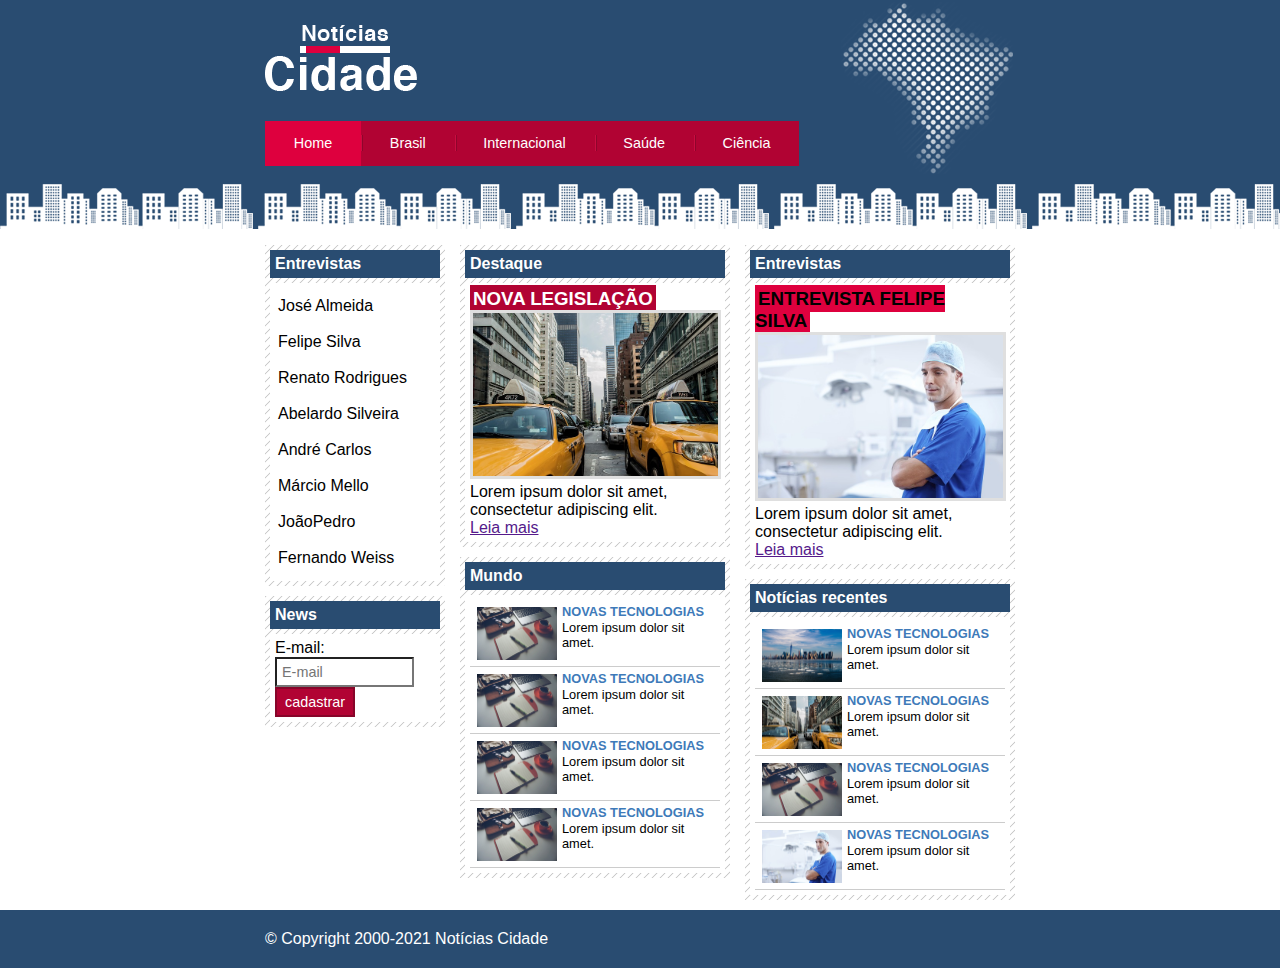
<file: index.html>
<!DOCTYPE html>
<html lang="pt-br">
<head>
    <meta charset="UTF-8">
    <title>Notícias Cidade</title>
    <link rel="stylesheet" type="text/css" href="css/style.css">
</head>
<body class="home">

    
    <div id="container">

        <!--Begining of header section -->
        <div id="top">
            <!--h1 with planned to favor accessibility-->
            <h1 class="logo">Notícias Cidade</h1>
            <ul id="navigation">
                <li class="first">
                    <a id="home" href="index.html">Home</a>
                </li>
                <li>
                    <a id="brazil" href="brazil.html">Brasil</a>
                </li>
                <li>
                    <a id="international" href="international.html">Internacional</a>
                </li>
                <li>
                    <a id="health" href="health.html">Saúde</a>
                </li>
                <li>
                    <a id="science" href="science.html">Ciência</a>
                </li>
            </ul>
        </div>
        <!--Ending of header section -->

        <!--Begining of content section -->
        <div id="content">

            <!--Begining of primary content section -->
            <div id="primary">
                <div class="box spotlight">
                    <h2>Destaque</h2>
                    <div class="content-box">
                        <h3>Nova legislação</h3>
                        <img class="main-img" src="image/taxi.jpg" alt="taxi" width="100%">
                        <p>Lorem ipsum dolor sit amet, consectetur adipiscing elit.</p>
                        <a href="">Leia mais</a>
                    </div>
                </div>

                <div class="box">
                    <h2>Mundo</h2>
                    <div class="content-box">
                        <ul id="news-list">
                            <li>
                                <a href="">
                                    <img src="image/tecnologia.jpg" alt="technology" width="80px">
                                    <h3>Novas tecnologias</h3>
                                    <p>Lorem ipsum dolor sit amet.</p>
                                </a>
                            </li>
                            <li>
                                <a href="">
                                    <img src="image/tecnologia.jpg" alt="technology" width="80px">
                                    <h3>Novas tecnologias</h3>
                                    <p>Lorem ipsum dolor sit amet.</p>
                                </a>
                            </li>
                            <li>
                                <a href="">
                                    <img src="image/tecnologia.jpg" alt="technology" width="80px">
                                    <h3>Novas tecnologias</h3>
                                    <p>Lorem ipsum dolor sit amet.</p>
                                </a>
                            </li>
                            <li>
                                <a href="">
                                    <img src="image/tecnologia.jpg" alt="technology" width="80px">
                                    <h3>Novas tecnologias</h3>
                                    <p>Lorem ipsum dolor sit amet.</p>
                                </a>
                            </li>
                        </ul>
                    </div>
                </div>

            </div>
            <!--Ending of primary content section -->

            <!--Begining of secondary content section -->
            <div id="secondary">
                <div class="box interview">
                    <h2>Entrevistas</h2>
                    <div class="content-box">
                        <h3>Entrevista Felipe Silva</h3>
                        <img class="main-img" src="image/doutor.jpg" alt="doctor" width="100%">
                        <p>Lorem ipsum dolor sit amet, consectetur adipiscing elit.</p>
                        <a href="">Leia mais</a>
                    </div>
                </div>

                <div class="box">
                    <h2>Notícias recentes</h2>
                    <div class="content-box">
                        <ul id="news-list">
                            <li>
                                <a href="">
                                    <img src="image/cidade.jpg" alt="city" width="80px">
                                    <h3>Novas tecnologias</h3>
                                    <p>Lorem ipsum dolor sit amet.</p>
                                </a>
                            </li>
                            <li>
                                <a href="">
                                    <img src="image/taxi.jpg" alt="taxi" width="80px">
                                    <h3>Novas tecnologias</h3>
                                    <p>Lorem ipsum dolor sit amet.</p>
                                </a>
                            </li>
                            <li>
                                <a href="">
                                    <img src="image/tecnologia.jpg" alt="technology" width="80px">
                                    <h3>Novas tecnologias</h3>
                                    <p>Lorem ipsum dolor sit amet.</p>
                                </a>
                            </li>
                            <li>
                                <a href="">
                                    <img src="image/doutor.jpg" alt="doctor" width="80px">
                                    <h3>Novas tecnologias</h3>
                                    <p>Lorem ipsum dolor sit amet.</p>
                                </a>
                            </li>
                        </ul>
                    </div>
                </div>
                <!--Ending of secondary content section -->

            </div>
            
            <!--Begining of lateral menu section -->
            <div id="lateral">
                <div class="box">
                    <h2>Entrevistas</h2>
                    <div class="content-box">
                        <ul>
                            <li><a href="">José Almeida</a></li>
                            <li><a href="">Felipe Silva</a></li>
                            <li><a href="">Renato Rodrigues</a></li>
                            <li><a href="">Abelardo Silveira</a></li>
                            <li><a href="">André Carlos</a></li>
                            <li><a href="">Márcio Mello</a></li>
                            <li><a href="">JoãoPedro</a></li>
                            <li><a href="">Fernando Weiss</a></li>
                        </ul>
                    </div>
                </div>

                <div class="box">
                    <h2>News</h2>
                    <div class="content-box">
                        <form>
                            <div>
                                <label for="email">E-mail:</label>
                                <input id="email" placeholder="E-mail" type="text" name="email">
                            </div>
                            <div>
                                <input class="submit" type="submit" value="cadastrar">
                            </div>
                        </form>
                    </div>
                </div>

            </div>
            <!--Ending of lateral menu section -->

        </div>
        <!--Ending of content section -->

    </div>

    <footer>
        <div id="footer-content">
            &copy; Copyright 2000-2021 Notícias Cidade
        </div>
    </footer>
    
    
</body>
</html>
</file>
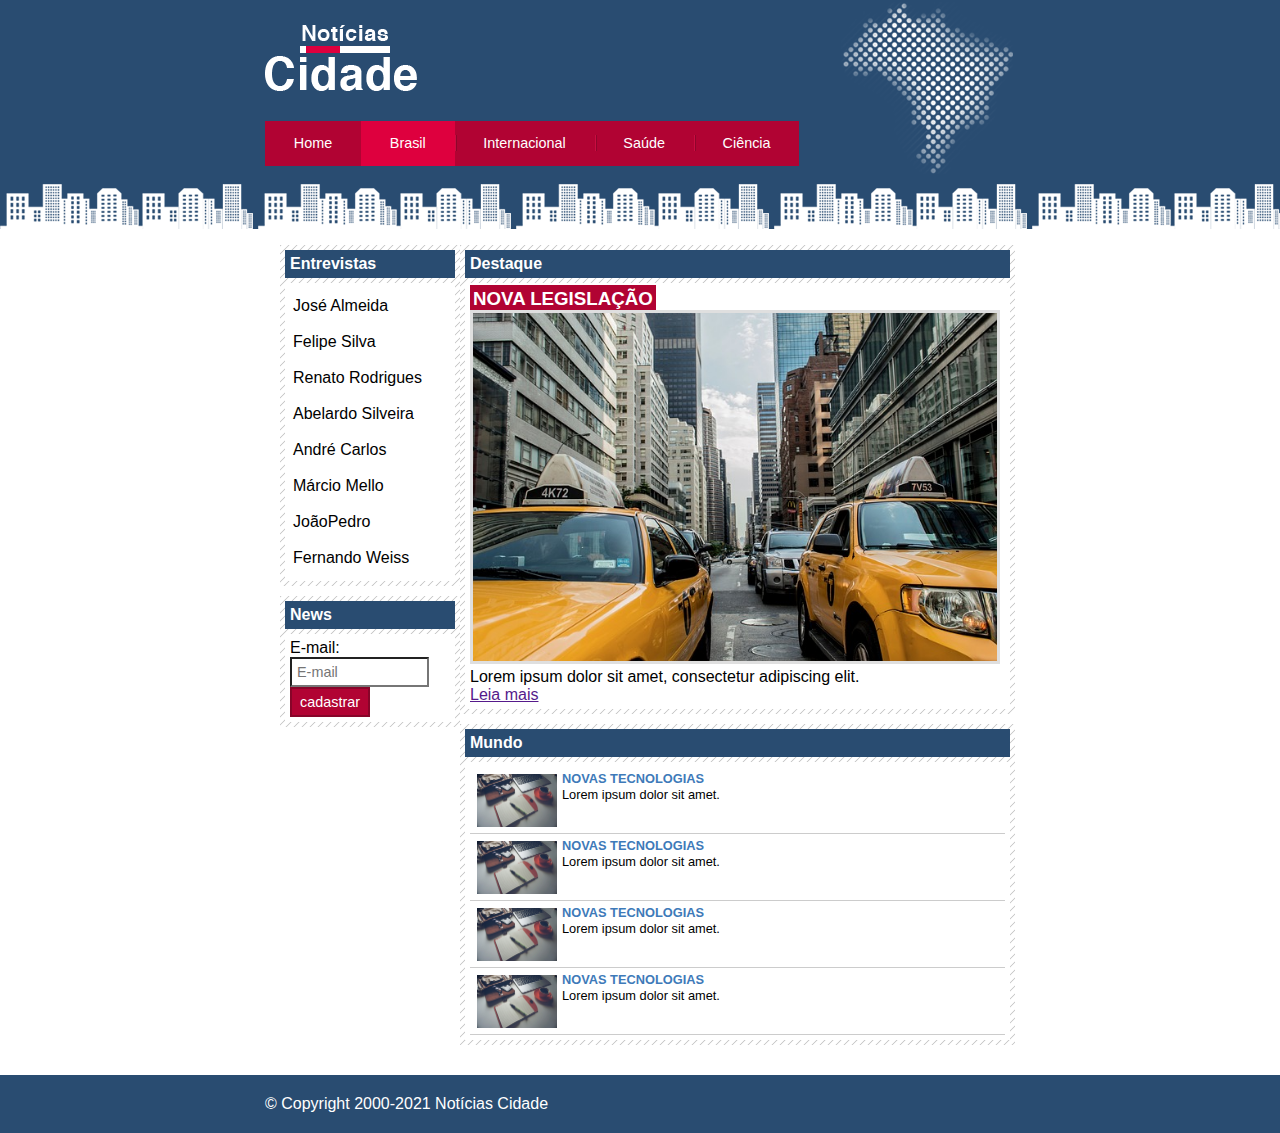
<file: brazil.html>
<!DOCTYPE html>
<html lang="pt-br">
<head>
    <meta charset="UTF-8">
    <title>Notícias Cidade</title>
    <link rel="stylesheet" type="text/css" href="css/style.css">
</head>
<body id="two-columns" class="brazil">
    
    <div id="container">

        <!--Begining of header section -->
        <div id="top">
            <!--h1 with planned to favor accessibility-->
            <h1 class="logo">Notícias Cidade</h1>
            <ul id="navigation">
                <li class="first">
                    <a id="home" href="index.html">Home</a>
                </li>
                <li>
                    <a id="brazil" href="brazil.html">Brasil</a>
                </li>
                <li>
                    <a id="international" href="international.html">Internacional</a>
                </li>
                <li>
                    <a id="health" href="health.html">Saúde</a>
                </li>
                <li>
                    <a id="science" href="science.html">Ciência</a>
                </li>
            </ul>
        </div>
        <!--Ending of header section -->

        <!--Begining of content section -->
        <div id="content">

            <!--Begining of primary content section -->
            <div id="primary">
                <div class="box spotlight">
                    <h2>Destaque</h2>
                    <div class="content-box">
                        <h3>Nova legislação</h3>
                        <img class="main-img" src="image/taxi.jpg" alt="taxi" width="100%">
                        <p>Lorem ipsum dolor sit amet, consectetur adipiscing elit.</p>
                        <a href="">Leia mais</a>
                    </div>
                </div>

                <div class="box">
                    <h2>Mundo</h2>
                    <div class="content-box">
                        <ul id="news-list">
                            <li>
                                <a href="">
                                    <img src="image/tecnologia.jpg" alt="technology" width="80px">
                                    <h3>Novas tecnologias</h3>
                                    <p>Lorem ipsum dolor sit amet.</p>
                                </a>
                            </li>
                            <li>
                                <a href="">
                                    <img src="image/tecnologia.jpg" alt="technology" width="80px">
                                    <h3>Novas tecnologias</h3>
                                    <p>Lorem ipsum dolor sit amet.</p>
                                </a>
                            </li>
                            <li>
                                <a href="">
                                    <img src="image/tecnologia.jpg" alt="technology" width="80px">
                                    <h3>Novas tecnologias</h3>
                                    <p>Lorem ipsum dolor sit amet.</p>
                                </a>
                            </li>
                            <li>
                                <a href="">
                                    <img src="image/tecnologia.jpg" alt="technology" width="80px">
                                    <h3>Novas tecnologias</h3>
                                    <p>Lorem ipsum dolor sit amet.</p>
                                </a>
                            </li>
                        </ul>
                    </div>
                </div>

            </div>
            <!--Ending of primary content section -->
            
            <!--Begining of lateral menu section -->
            <div id="lateral">
                <div class="box">
                    <h2>Entrevistas</h2>
                    <div class="content-box">
                        <ul>
                            <li><a href="">José Almeida</a></li>
                            <li><a href="">Felipe Silva</a></li>
                            <li><a href="">Renato Rodrigues</a></li>
                            <li><a href="">Abelardo Silveira</a></li>
                            <li><a href="">André Carlos</a></li>
                            <li><a href="">Márcio Mello</a></li>
                            <li><a href="">JoãoPedro</a></li>
                            <li><a href="">Fernando Weiss</a></li>
                        </ul>
                    </div>
                </div>

                <div class="box">
                    <h2>News</h2>
                    <div class="content-box">
                        <form>
                            <div>
                                <label for="email">E-mail:</label>
                                <input id="email" placeholder="E-mail" type="text" name="email">
                            </div>
                            <div>
                                <input class="submit" type="submit" value="cadastrar">
                            </div>
                        </form>
                    </div>
                </div>

            </div>
            <!--Ending of lateral menu section -->

        </div>
        <!--Ending of content section -->

    </div>

    <footer>
        <div id="footer-content">
            &copy; Copyright 2000-2021 Notícias Cidade
        </div>
    </footer>    
    
</body>
</html>
</file>
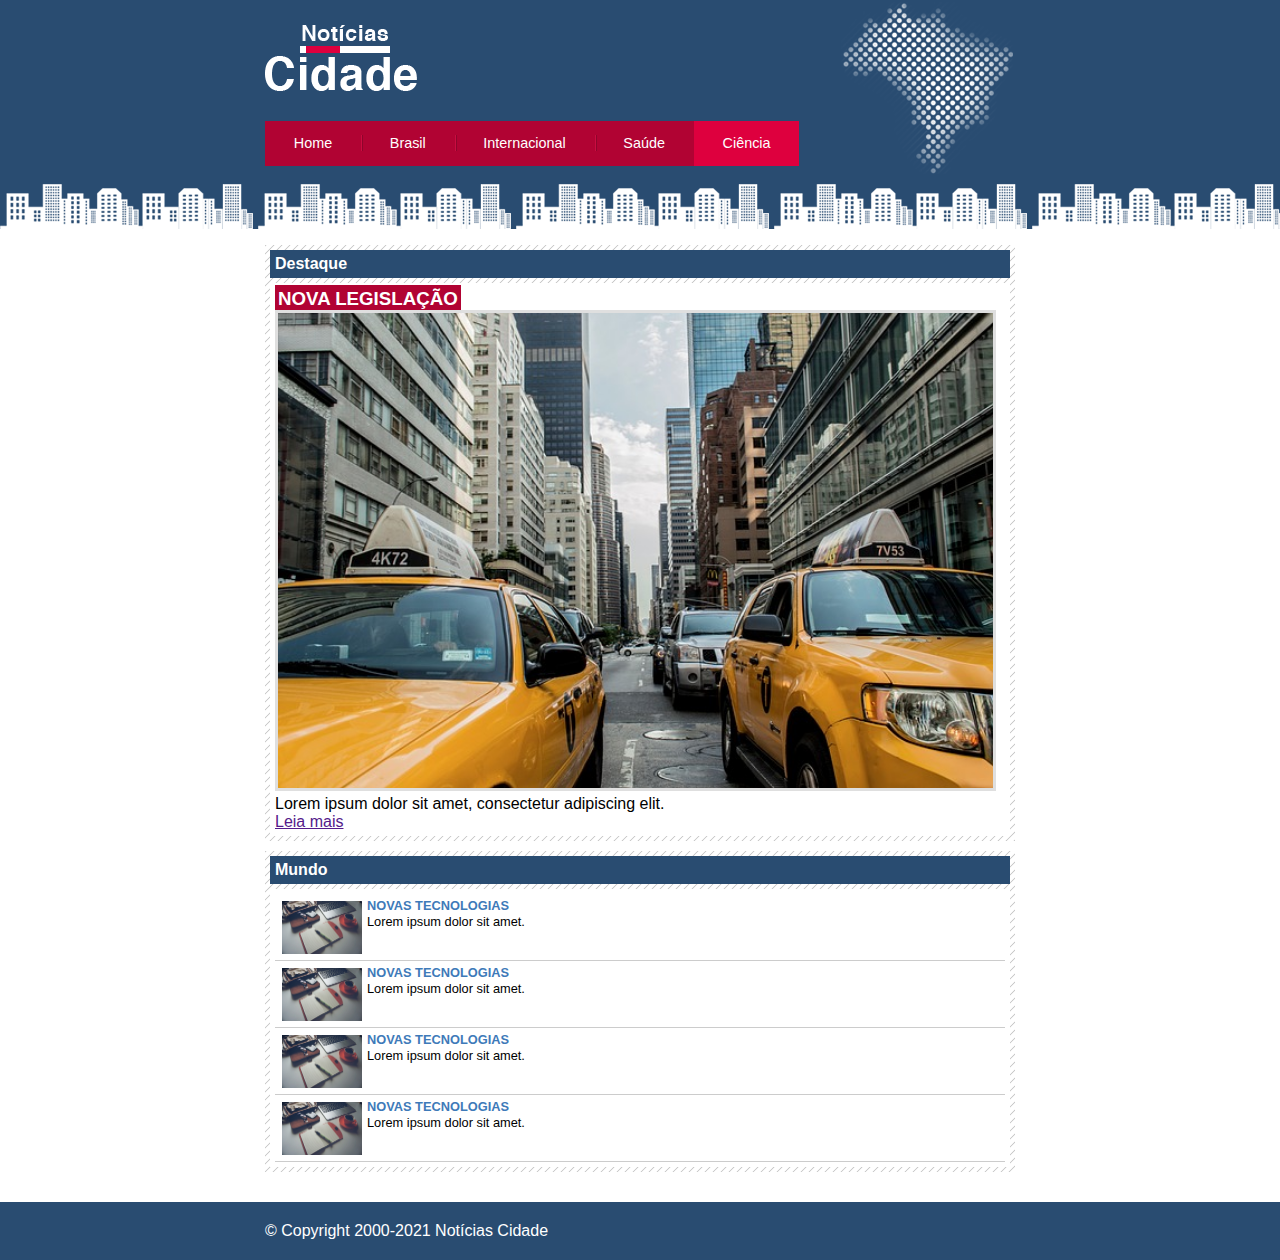
<file: science.html>
<!DOCTYPE html>
<html lang="pt-br">
<head>
    <meta charset="UTF-8">
    <title>Notícias Cidade</title>
    <link rel="stylesheet" type="text/css" href="css/style.css">
</head>
<body id="one-column" class="science">
    
    <div id="container">

        <!--Begining of header section -->
        <div id="top">
            <!--h1 with planned to favor accessibility-->
            <h1 class="logo">Notícias Cidade</h1>
            <ul id="navigation">
                <li class="first">
                    <a id="home" href="index.html">Home</a>
                </li>
                <li>
                    <a id="brazil" href="brazil.html">Brasil</a>
                </li>
                <li>
                    <a id="international" href="international.html">Internacional</a>
                </li>
                <li>
                    <a id="health" href="health.html">Saúde</a>
                </li>
                <li>
                    <a id="science" href="science.html">Ciência</a>
                </li>
            </ul>
        </div>
        <!--Ending of header section -->

        <!--Begining of content section -->
        <div id="content">

            <!--Begining of primary content section -->
            <div id="primary">
                <div class="box spotlight">
                    <h2>Destaque</h2>
                    <div class="content-box">
                        <h3>Nova legislação</h3>
                        <img class="main-img" src="image/taxi.jpg" alt="taxi" width="100%">
                        <p>Lorem ipsum dolor sit amet, consectetur adipiscing elit.</p>
                        <a href="">Leia mais</a>
                    </div>
                </div>

                <div class="box">
                    <h2>Mundo</h2>
                    <div class="content-box">
                        <ul id="news-list">
                            <li>
                                <a href="">
                                    <img src="image/tecnologia.jpg" alt="technology" width="80px">
                                    <h3>Novas tecnologias</h3>
                                    <p>Lorem ipsum dolor sit amet.</p>
                                </a>
                            </li>
                            <li>
                                <a href="">
                                    <img src="image/tecnologia.jpg" alt="technology" width="80px">
                                    <h3>Novas tecnologias</h3>
                                    <p>Lorem ipsum dolor sit amet.</p>
                                </a>
                            </li>
                            <li>
                                <a href="">
                                    <img src="image/tecnologia.jpg" alt="technology" width="80px">
                                    <h3>Novas tecnologias</h3>
                                    <p>Lorem ipsum dolor sit amet.</p>
                                </a>
                            </li>
                            <li>
                                <a href="">
                                    <img src="image/tecnologia.jpg" alt="technology" width="80px">
                                    <h3>Novas tecnologias</h3>
                                    <p>Lorem ipsum dolor sit amet.</p>
                                </a>
                            </li>
                        </ul>
                    </div>
                </div>

            </div>
            <!--Ending of primary content section -->

        </div>
        <!--Ending of content section -->

    </div>

    <footer>
        <div id="footer-content">
            &copy; Copyright 2000-2021 Notícias Cidade
        </div>
    </footer>    
    
</body>
</html>
</file>
<file: css/style.css>
* {
    margin: 0px;
    padding: 0px;
}
body {
    font-family: "Trebuchet MS", Helvetica, sans-serif;
    background: #fff url(../image/fundo.png) repeat-x;
;}
#container {
    width: 750px;
    margin: 0 auto;
}
#top {
    height: 150px;
    background: url(../image/detalhe-topo.png) no-repeat right top;
    padding-top: 25px;
}
.logo {
    width: 152px;
    height: 66px;
    background: url(../image/logo.png) no-repeat center;
    /*planned to favor accessibility*/
    text-indent: -3000px;
}

/*Navigation bar*/

ul {
    margin: 0;
    padding: 0;
    list-style: none;
}
#top ul {
    margin-top: 30px;
    background: #b10333;
    float: left
}
#top ul li {
    float: left;
}
#top ul a {
    font-size: 0.9em;
    display: block;
    padding: 0.5em 2em;
    line-height: 2.1em;
    text-decoration: none;
    color: #fff;
    background: url(../image/divisor.png) no-repeat left center;
}
#top ul .first a {
    background: none;
}
#top ul a:hover {
    color: #69001b;
}
body.home #navigation a#home, 
body.brazil #navigation a#brazil, 
body.international #navigation a#international, 
body.health #navigation a#health, 
body.science #navigation a#science
{
    color: #fff;
    background: #de003e;
    cursor: text;
}

/*three column layout*/

#content {
    margin-top: 60px;
    background: #f5f5f5;
}
#lateral {
    width: 180px;
    margin: 0 0 20px -750px;
    float: left;
}
#primary {
  width: 270px;
  float: left;
  margin: 0 15px 20px 195px;  
}
#two-columns #primary {
    width: 555px;
}
#one-column #primary {
    width: 750px;
    margin: 0 0 20px 0;
}
#secondary {
    width: 270px;
    float: left;
}

/*Content box formating*/

.box {
    margin: 10px 0;
    padding: 5px;
    background: #f3f3f3 url(../image/fundo-caixa.png);
}
h2 {
    font-size: 1em;
    background: #294c71;
    color: #fff;
    padding: 5px;
}
.content-box {
    background: #fff;
    padding: 5px;
    margin-top: 5px;
}

/*Lateral menu formating*/

#lateral ul a {
    font-size: 0,9em;
    padding: 3px;
    display: block;
    line-height:30px;
    color: #000;
    text-decoration: none;
}
#lateral ul a:hover {
    background: #f9f9f9 url(../image/marcador.png) no-repeat left center;
    padding-left: 20px;
    color: #a1a1a1;
}
label {
    display:block;
    cursor: pointer;
}
input {
    padding: 5px;
    width: 125px;
    font-size: 0.9em;
    background: #fff;
}
input.submit {
    width: 80px;
    color: #fff;
    background: #b10333;
    border: 2px solid #870529;
}

/*Image formating*/

img.main-img {
    border: 3px solid #dfdfdf;
    width: 98%;
}

/*Formatting content headers*/

h3 {
    text-transform: uppercase;
    display: inline;
    font-size: 0,8em;
    padding: 3px;
}
.spotlight h3 {
    background: #b10333;
    color: #fff;
}
.interview h3 {
    background: #de003e;
}

/*Formating news list*/

#news-list li {
    padding: 2px;
    border-bottom: 1px solid #ccc;
    height: 62px;
}
#news-list li a img {
    float: left;
    margin: 5px; 
}
#news-list li a {
    text-decoration: none;
    color: #000;
}
#news-list li a h3 {
    font-size: 1em;
    padding: 0;
    color: #3e7ab9;
}
#news-list li a {
    font-size: 0.8em;
}
#news-list li:hover {
    background: #eee;
    cursor: pointer;
}

/*Footer*/

footer{
    clear: both;
    background:#294c71 ;
    padding: 20px;
}
#footer-content{
    width: 750px;
    margin: 0 auto;
    color: #fff;
}
</file>
